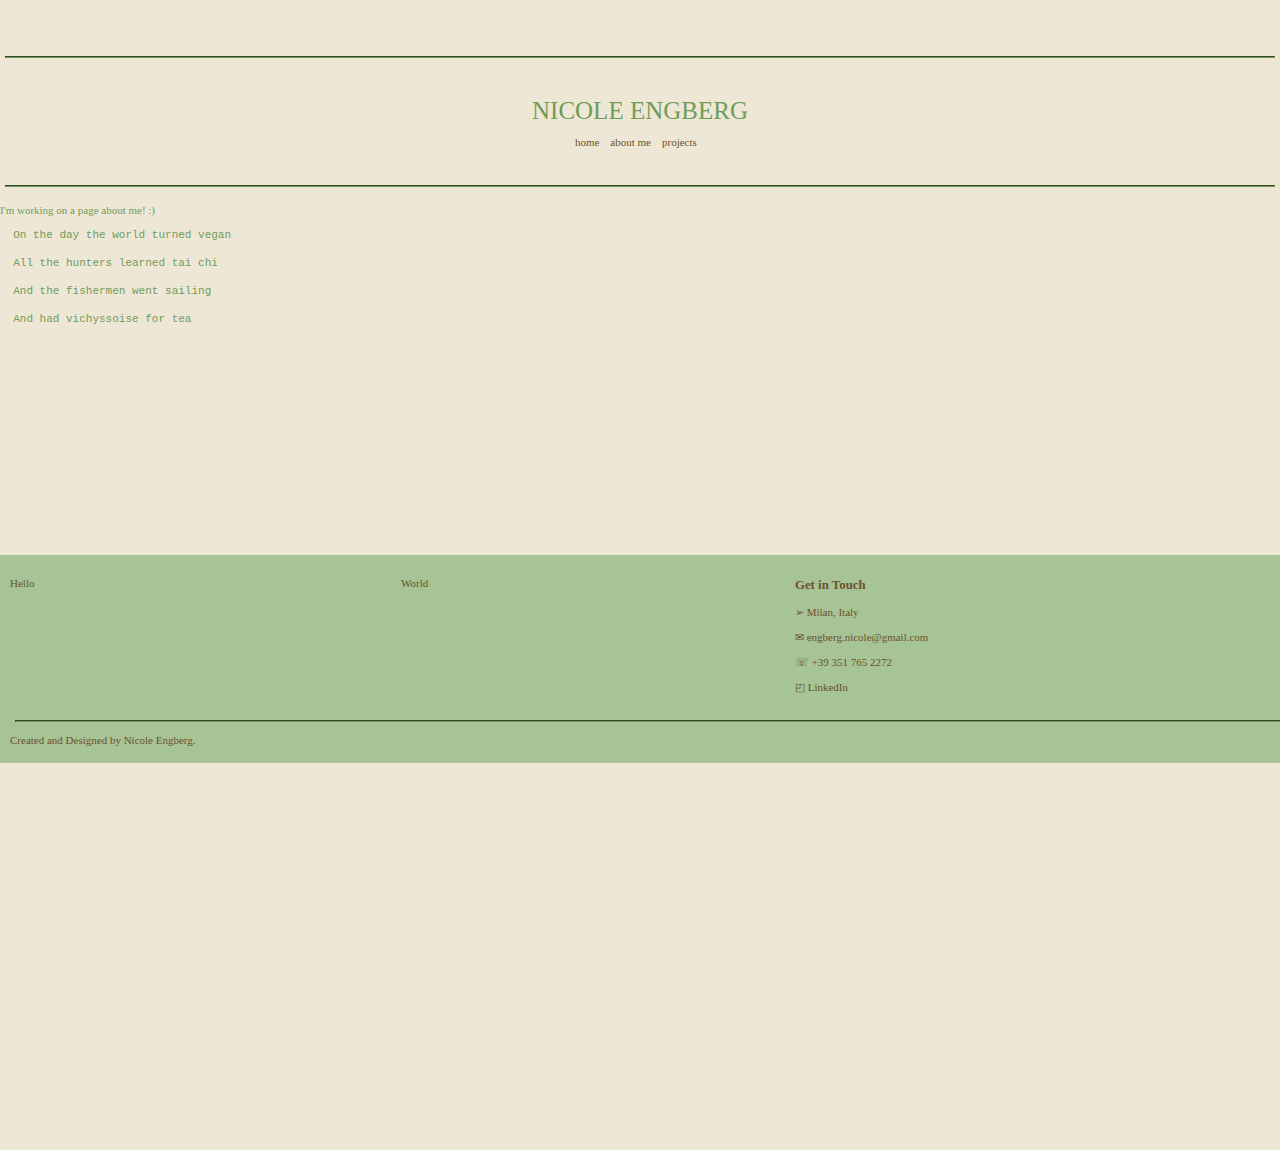
<file: index.html>
<!DOCTYPE html">
<html lang="en">

<head>
  <title>Nicole Engberg</title>
  <link rel="stylesheet" href="styles.css">
</head>
<body>

<script src="header.js" type="text/javascript" ></script>



<div id="grid">
  <div class="item1">
  <p>I'm working on a page about me! :)

  </p>

  <pre>
  On the day the world turned vegan

  All the hunters learned tai chi

  And the fishermen went sailing

  And had vichyssoise for tea
</pre>

</div>

<div class="item2">

<script src="footer.js" type="text/javascript" ></script>
</div>
</div>

</body>
</html>
</file>
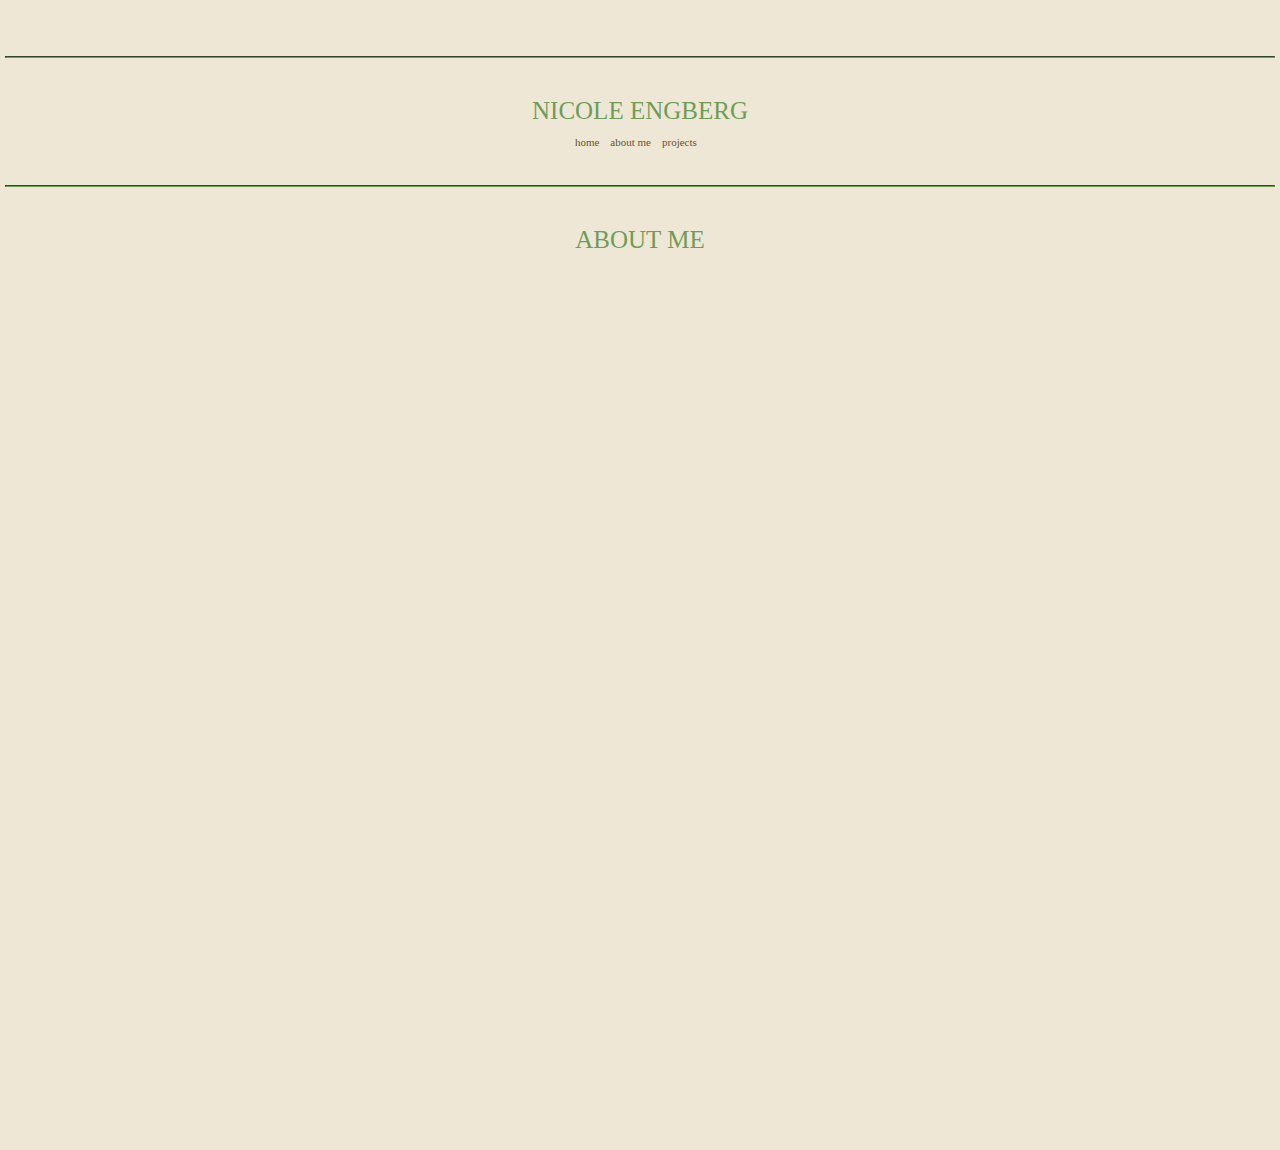
<file: aboutMe.html>
<!DOCTYPE html">
<html lang="en">

    <head>
        <title>About Nicole</title>
        <link rel="stylesheet" href="styles.css">
    </head>

    <script src="header.js" type="text/javascript" ></script>


    <h1>About Me</h1>

</html>
</file>
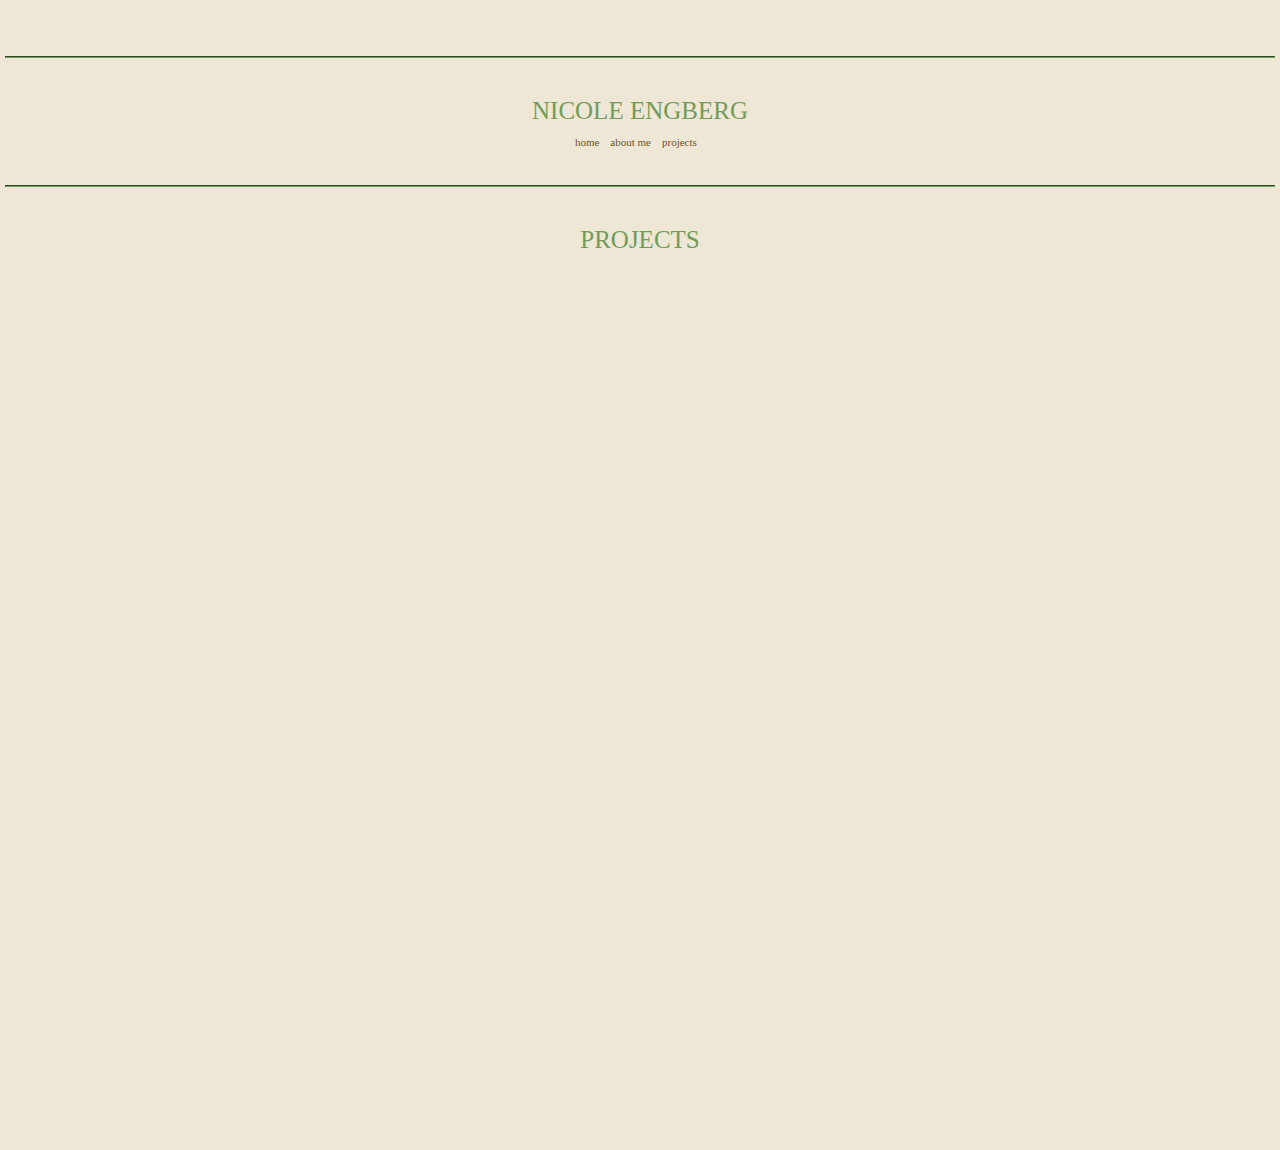
<file: projects.html>
<!DOCTYPE html">
<html lang="en">

    <head>
        <title>Projects - Nicole</title>
        <link rel="stylesheet" href="styles.css">
    </head>
      
<script src="header.js" type="text/javascript" ></script>

<h1>Projects</h1>



</html>
</file>
<file: styles.css>
:root{

--backgroundC: #eee7d6;
--textC: #709c58;
--linksC: #6c512c;
--linksHoverC: #5e4626;
--footerC: #a6c496;

--font: Georgia;
--fontBody: Verdana;
--titleSize: 25px;
--postTitleSize: 18px;
--bodySize: 11px;
}

h1 { 
color: var(--textC); 
padding-top:30px; 
font-weight: normal; 
font-size: var(--titleSize); 
text-transform: uppercase; 
font-family: var(--font); 
line-height: -4px;
text-align: center;
}

h1 a {
color:var(--textC);
}

body {
margin: 0; 
height: 100%;
background-color: var(--backgroundC); 
color: var(--textC);
font-size: var(--bodySize);
font-family:var(--fontBody); 
line-height: 14px; 
padding: 50px 0 200px 0; 
width: 100%;
}

a {
color: var(--linksC); 
text-decoration:none;
}

a:hover { 
color: var(--linksHoverC); 
text-decoration: underline;
-webkit-transition-duration: 1s; 
}

a.title {
color: var(--linksC); 
text-decoration:none;
}

a.footer {
color: var(--textC); 
text-decoration:none;
}

hr {
border-color: var(--textC);
width: 99%;
}

hr.footer {
border-width: 5px;
}

#grid {
display: grid;
gap: 10px;
grid-template-rows: 100% auto;
}

.header {
width: 100%;
margin: auto auto; 
}

.links {
width: 100%;
margin: auto auto; 
text-align: center;
padding-bottom: 30px;
}

#gridFooter {
display: grid;
gap: 5px;
padding: 10px;
padding-bottom: 0px;
grid-template-columns: auto auto auto;
}
.item4 {
grid-area: 2 / 1 / span 1 / span 3; 
}

.footer {
position: relative;
bottom: 0px;
width: 100%;
background-color: var(--footerC);
color: var(--linksC);
text-align: left;
height: 100%;
}
</file>
